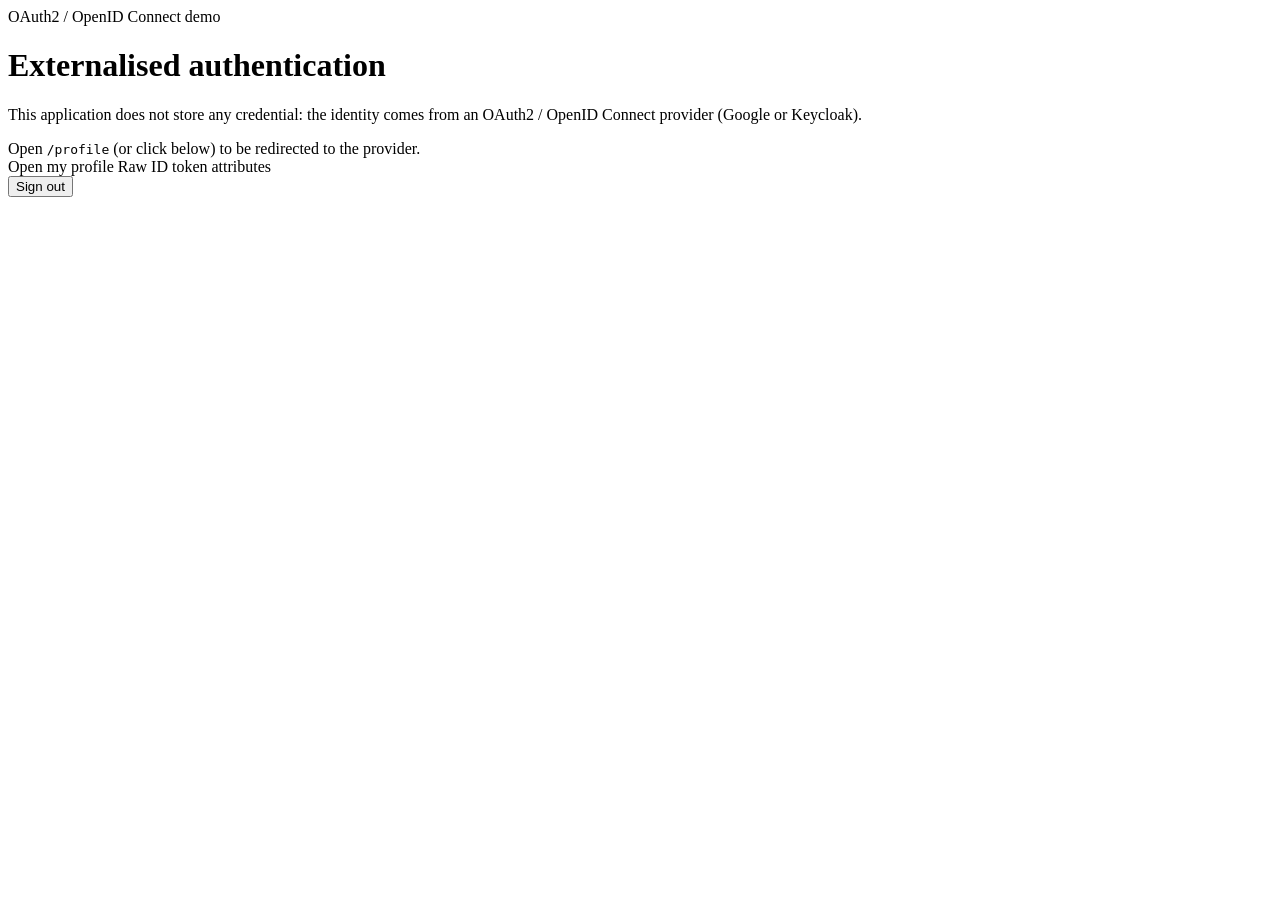
<file: src/main/resources/templates/index.html>
<!DOCTYPE html>
<html lang="en" xmlns:th="http://www.thymeleaf.org">
<head>
    <meta charset="UTF-8">
    <title>OAuth2 / OpenID Connect</title>
    <link rel="stylesheet" th:href="@{/css/style.css}">
</head>
<body>
<div class="navbar">
    <span class="brand">OAuth2 / OpenID Connect demo</span>
    <span class="who" th:text="${authenticated} ? 'Signed in as ' + ${name} : 'Not signed in'"></span>
</div>

<div class="card">
    <h1>Externalised authentication</h1>
    <p class="muted">
        This application does not store any credential: the identity comes from an
        OAuth2 / OpenID Connect provider (Google or Keycloak).
    </p>

    <div class="alert info" th:if="${!authenticated}">
        Open <code>/profile</code> (or click below) to be redirected to the provider.
    </div>

    <div class="links">
        <a th:href="@{/profile}">Open my profile</a>
        <a th:if="${authenticated}" th:href="@{/profile/attributes}">Raw ID token attributes</a>
    </div>

    <form th:if="${authenticated}" th:action="@{/logout}" method="post">
        <button type="submit" class="danger">Sign out</button>
    </form>
</div>
</body>
</html>
</file>
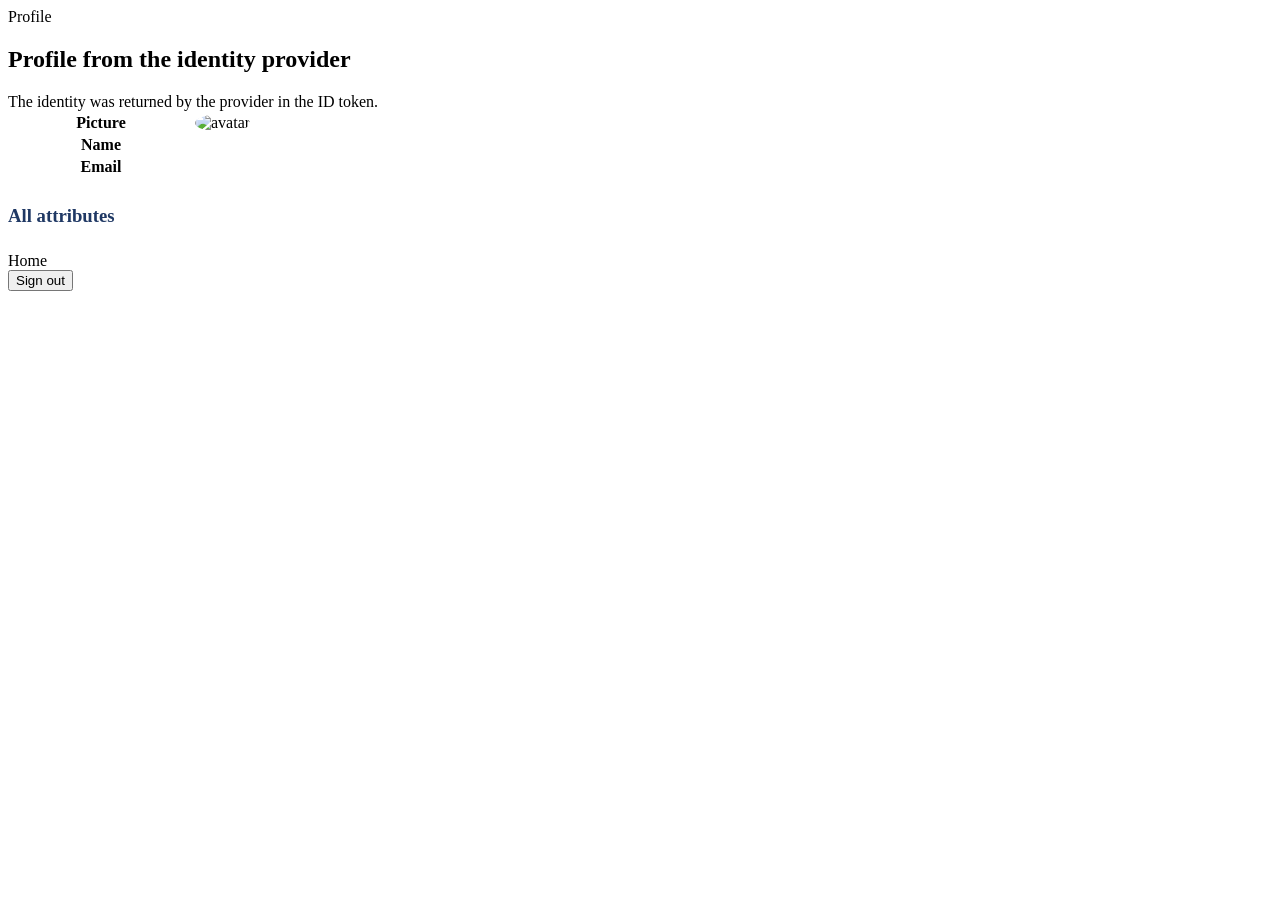
<file: src/main/resources/templates/profile.html>
<!DOCTYPE html>
<html lang="en" xmlns:th="http://www.thymeleaf.org">
<head>
    <meta charset="UTF-8">
    <title>Profile</title>
    <link rel="stylesheet" th:href="@{/css/style.css}">
</head>
<body>
<div class="navbar">
    <span class="brand">Profile</span>
    <span class="who" th:text="'Signed in as ' + ${name}"></span>
</div>

<div class="card wide">
    <h2>Profile from the identity provider</h2>
    <div class="alert success">The identity was returned by the provider in the ID token.</div>

    <table>
        <tr>
            <th style="width:180px">Picture</th>
            <td><img th:if="${picture}" th:src="${picture}" alt="avatar"
                     style="width:64px;height:64px;border-radius:50%"></td>
        </tr>
        <tr><th>Name</th><td th:text="${name}"></td></tr>
        <tr><th>Email</th><td th:text="${email}"></td></tr>
    </table>

    <h3 style="margin-top:26px;color:#1f3864">All attributes</h3>
    <table>
        <tr th:each="entry : ${attributes}">
            <th style="width:220px" th:text="${entry.key}"></th>
            <td th:text="${entry.value}"></td>
        </tr>
    </table>

    <div class="links"><a th:href="@{/}">Home</a></div>

    <form th:action="@{/logout}" method="post">
        <button type="submit" class="danger">Sign out</button>
    </form>
</div>
</body>
</html>
</file>
